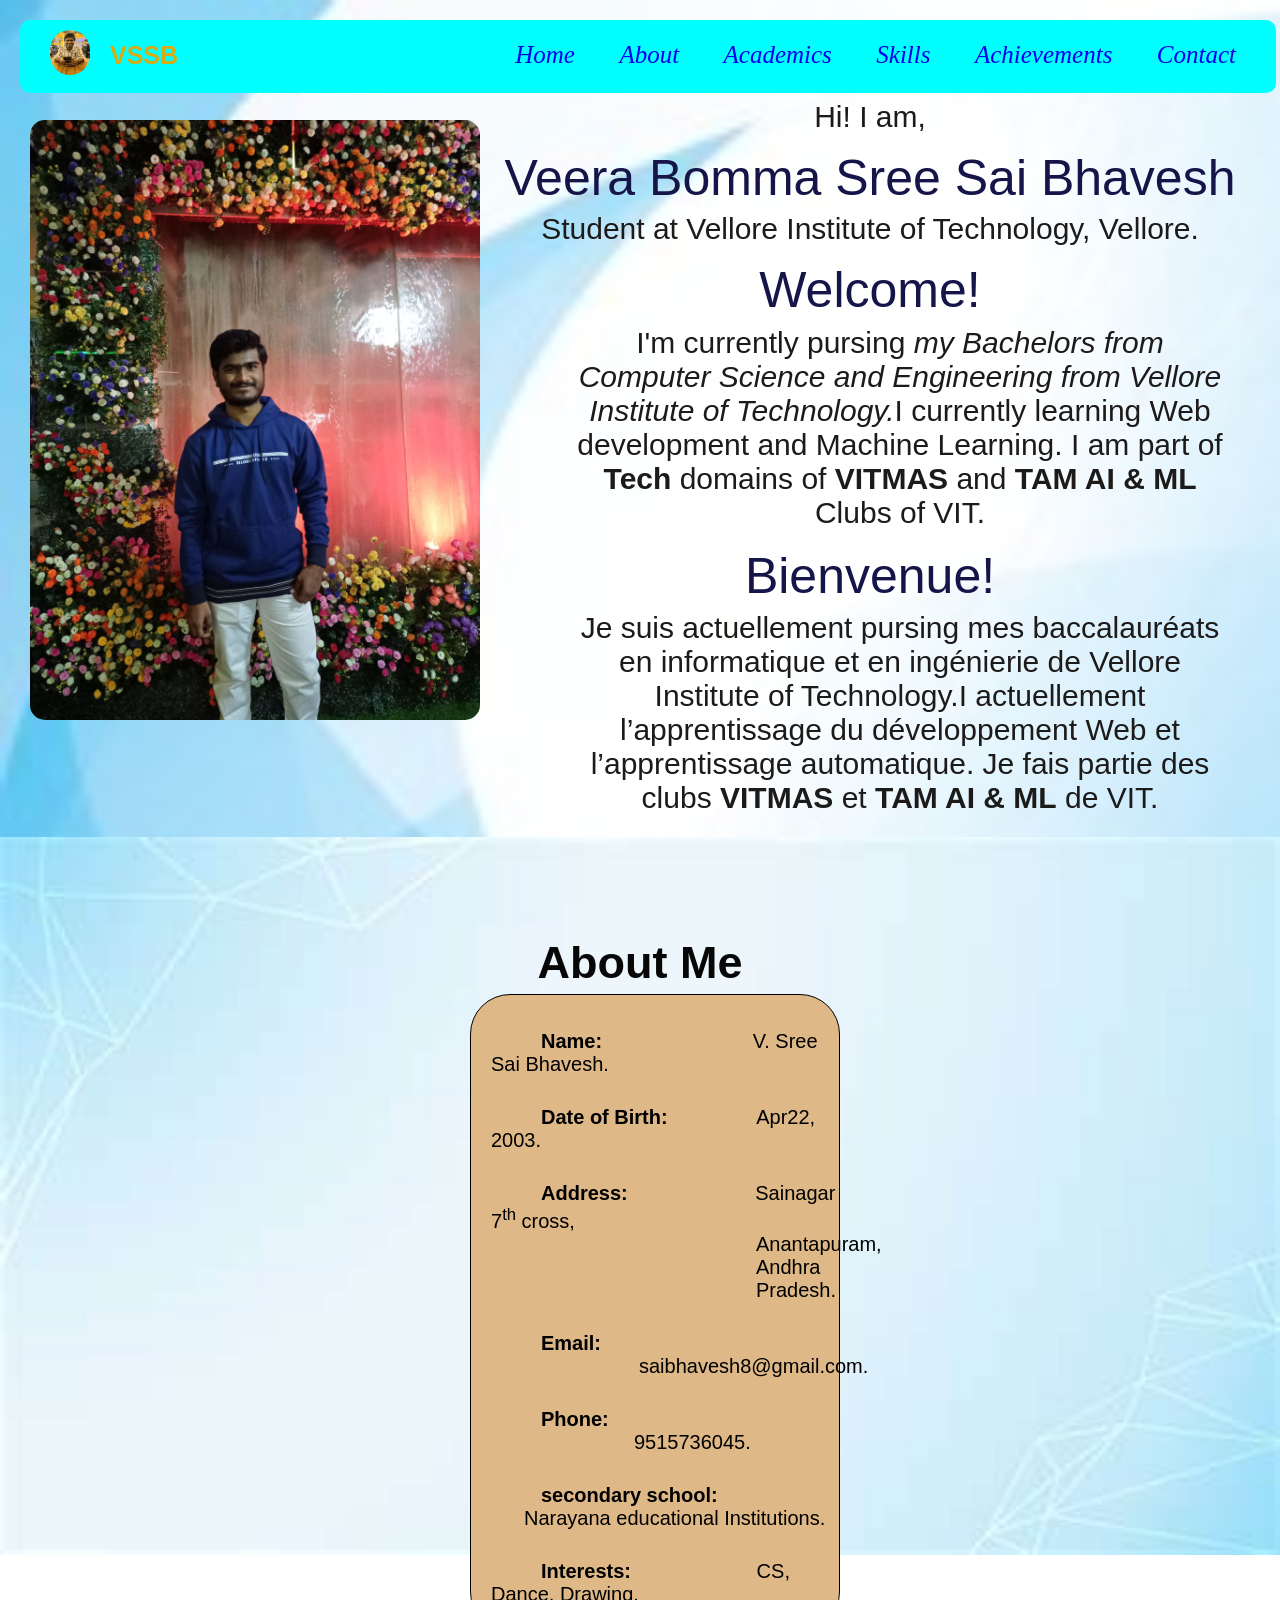
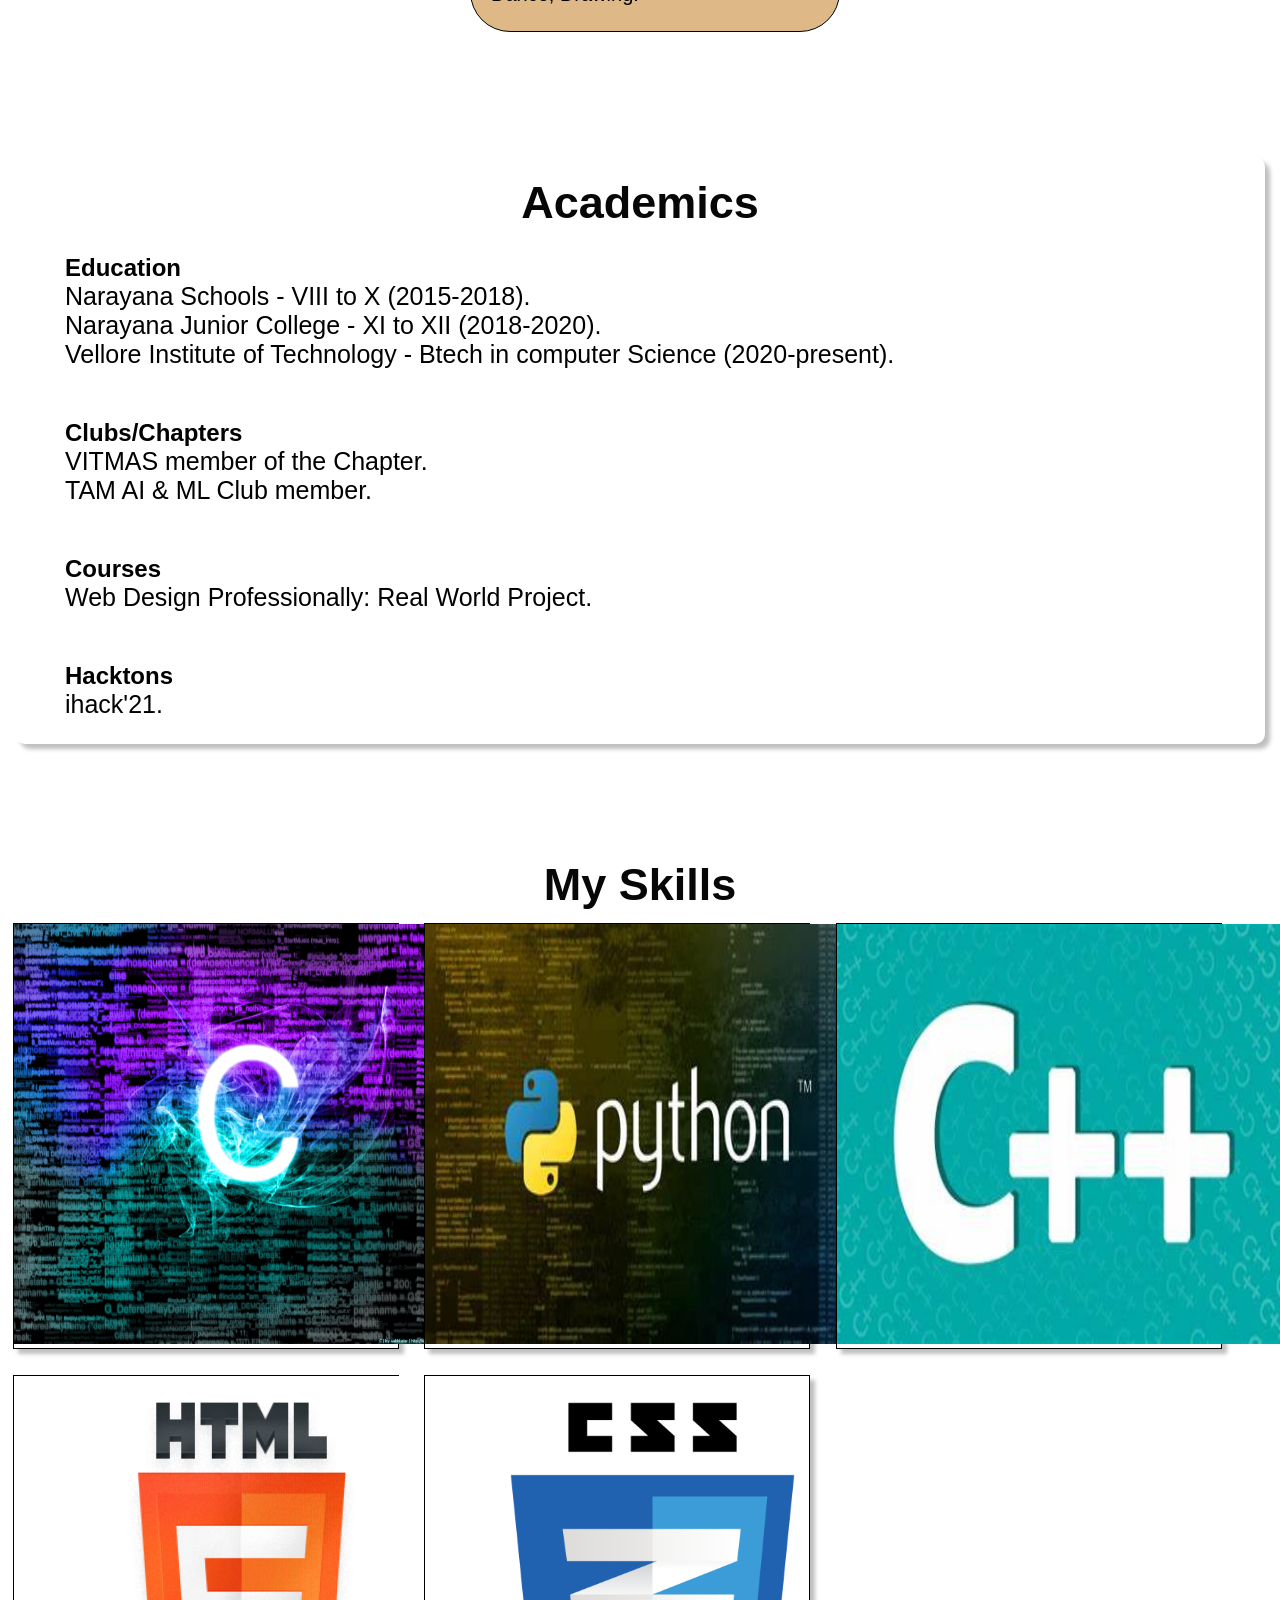
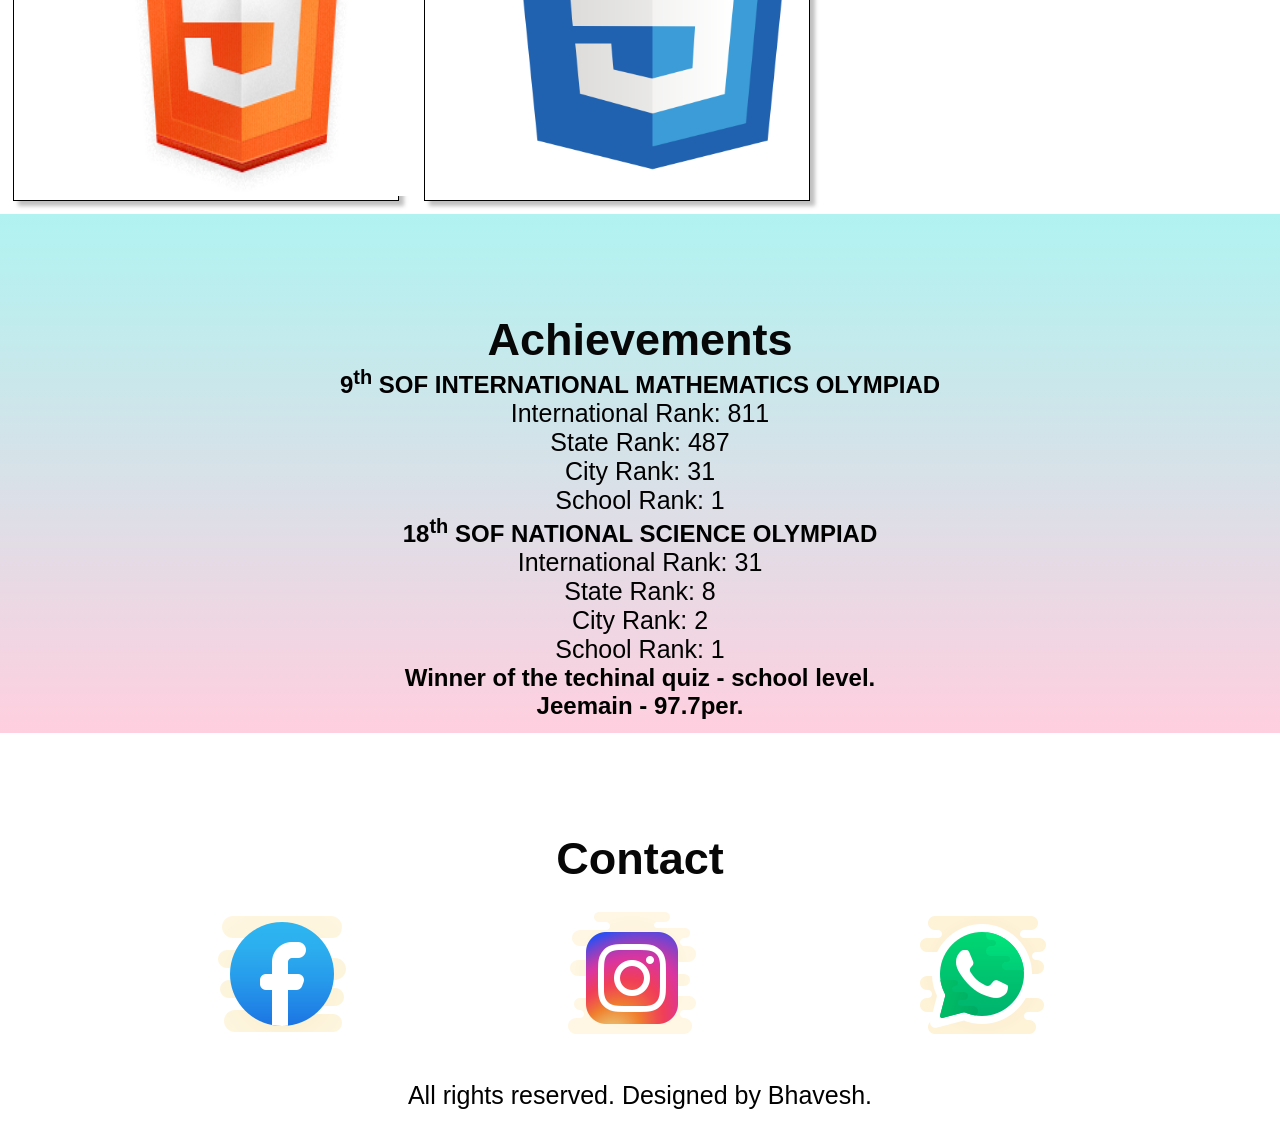
<file: index.html>
<!DOCTYPE html>
<html lang="en">
<head>
    <meta charset = "utf-8">
    <meta http-equiv="X-UA-Compatible" content="IE=edge">
    <meta name="viewport" content="width=device-width, initial-scale=1.0">
    <link rel="stylesheet" href="myportfolio.css">
    <link rel="icon" href="image/Bhavesh logo.jpg">
    <title>Personal Portfolio of VSSB.</title>
</head>

<body>

    <section class="back">

        <section class="navigation">
        
        
            <div class="Name">
                <ul>
                    <li>
                        <img src="image/Bhavesh logo.jpg" alt="mine" class="extra">
                    </li>
    
                    <li>
                        <p class="edit"><b>VSSB</b></p>
                    </li>
                </ul>
               
            </div>
    
            <div class="sidebase" id="dropdownClick">
                <a href="#home" class="visible">Home</a>
                <a href="#about">About</a>
                <a href="#academics">Academics</a>
                <a href="#skills">Skills</a>
                <a href="#achievements">Achievements</a>
                <a href="#social">Contact</a>
                <a href="javascript:void(0);" class="dropdownIcon" onclick="dropdownMenu()">&#9776;</a>
            </div>
            <div class="clearfix"></div>

            <script>
                function dropdownMenu(){
                    var x = document.getElementById("dropdownClick");
                    if(x.className === "sidebase"){
                        x.className += "responsive";
                    }
                    else{
                        x.className = "sidebase";
                    }
                }
            </script>

        </section>
    
    
    
        <section class="second" id="home">
    
            <div class="image">
                <img src="image/Bhavesh main.jpg" alt="My image" class="extra1">
            </div>
    
            <div class="text">
    
                <p>Hi! I am,</p>
                <p class="Bold">Veera Bomma Sree Sai Bhavesh</p>
                <p class="text-right">Student at Vellore Institute of Technology, Vellore.</p>
                <p class="Bold">Welcome!</p>
                <p class="some">I'm currently pursing <i>my Bachelors from Computer Science and Engineering from Vellore Institute of Technology.</i>I currently learning Web development and Machine Learning. I am part of <b>Tech</b> domains of<b> VITMAS</b> and <b>TAM AI & ML </b>Clubs of VIT.</p>
                <p class="Bold">Bienvenue!</p>
                <p class="some">Je suis actuellement pursing mes baccalauréats en informatique et en ingénierie de Vellore Institute of Technology.I actuellement l’apprentissage du développement Web et l’apprentissage automatique. Je fais partie des clubs <b>VITMAS</b> et <b>TAM AI & ML</b> de VIT.</p>
            
            </div>
             
        </section>
    
    </section> 

    <section class="middle" id="about">

        <h1>About Me</h1>

        <div class="good">

            <div class="container">
                <div class="bio ">
                    <b class="part">Name: </b> <p class="intro"> V. Sree Sai Bhavesh.</p> 
                </div>
        
                <div class="bio ">
                    <b class="part">Date of Birth: </b><p class="DOB"> Apr22, 2003.</p>
                </div>
        
                <div class="bio ">
                    <b class="part">Address: </b><p class="Add"> Sainagar 7<sup>th</sup> cross,</p>
                    <p class="reset">         Anantapuram,</p>
                    <p class="reset">         Andhra Pradesh.</p>
                </div>
        
                <div class="bio">
                    <b class="part">Email: </b><p class="ma"> saibhavesh8@gmail.com.</p>
                </div>
        
                <div class="bio">
                    <b class="part">Phone: </b><p class="intro4"> 9515736045.</p>
                    
                </div>
        
                <div class="bio">
                    <b class="part">secondary school: </b><p class="intro3"> Narayana educational Institutions.</p>
                    
                </div>

                <div class="bio">
                    <b class="part">Interests: </b> </b><p class="intro2"> CS, Dance, Drawing.</p>
                    
                </div>
        
    
            </div>
            

        </div>

        

    </section>

    <section class="nice" id="academics">
        <div class="academics">

            <h1>Academics</h1>
            <div class="win">
                
    
                <div class="pp">
                    <h2 class="side">Education</h2>
                    <p class="other">Narayana Schools - VIII to X (2015-2018).</p>
                    <p class="other">Narayana Junior College - XI to XII (2018-2020).</p>
                    <p class="other">Vellore Institute of Technology - Btech in computer Science (2020-present).</p>
                </div>
    
                <div class="clubs">
                    <h2 class="side">Clubs/Chapters</h2>
                    <p class="other">VITMAS member of the Chapter.</p>
                    <p class="other">TAM AI & ML Club member.</p>
                </div>
    
                <div class="Courses">
                    <h2 class="side">Courses</h2>
                    <p class="other">Web Design Professionally: Real World Project.</p>
                </div>
    
                <div class="hack">
                    <h2 class="side">Hacktons</h2>
                    <p class="other">ihack'21.</p>
                </div>
                
            </div>
        </div>
    </section>

    <section class="skills" id="skills">

        <h1>My Skills</h1>

        <div class="box float-container">

            <img src="image/c language.webp" alt="C language" class="adjust">

        </div>
        
        <div class="box float-container">

            <img src="image/python.jpg" alt="Python" class="adjust">

        </div>

        <div class="box float-container">

            <img src="image/C++.jpg" alt="C++ language" class="adjust">

        </div>

        <div class="box float-container">

            <img src="image/html5.webp" alt="html5" class="adjust">

        </div>

        <div class="box float-container">

            <img src="image/css3.png" alt="CSS3" class="adjust">

        </div>

        <div class="clearfix"></div>

    </section>

    <section class="achi" id="achievements">
        <h1>Achievements</h1>

        
        <h2>9<sup>th</sup> SOF INTERNATIONAL MATHEMATICS OLYMPIAD</h2>
                
        <p class="mid">International Rank: 811</p>
        <p class="mid">State Rank: 487</p>
        <p class="mid">City Rank: 31</p>
        <p class="mid">School Rank: 1</p>


        <h2>18<sup>th</sup> SOF NATIONAL SCIENCE OLYMPIAD</h2>
        <p class="mid">International Rank: 31</p>
        <p class="mid">State Rank: 8</p>
        <p class="mid">City Rank: 2</p>
        <p class="mid">School Rank: 1</p>
        
        <h2>Winner of the techinal quiz - school level.</h2>
            
        <h2>Jeemain - 97.7per.</h2>
           
    </section>

    <section class="social" id="social">

        <h1>Contact</h1>

        <ul>
            <li>
                <a href="https://www.facebook.com/bhavesh.sreesai"><img src="image/facebook-new.png" class="create"></a>
            </li>
            <li>
                <a href="https://www.instagram.com/sreesaibhavesh/"><img src="image/instagram-new.png" class="create"></a>
            </li>

            <li>
                <a href="https://wa.link/sgwj2s"><img src="image/whatsapp.png" class="create"></a>
            </li>

        </ul>

        <div class="clearfix"></div>
        
    </section>

    <section class="footer ">
        <p>All rights reserved. Designed by Bhavesh.</p>
    </section>

</body>
</html>
</file>
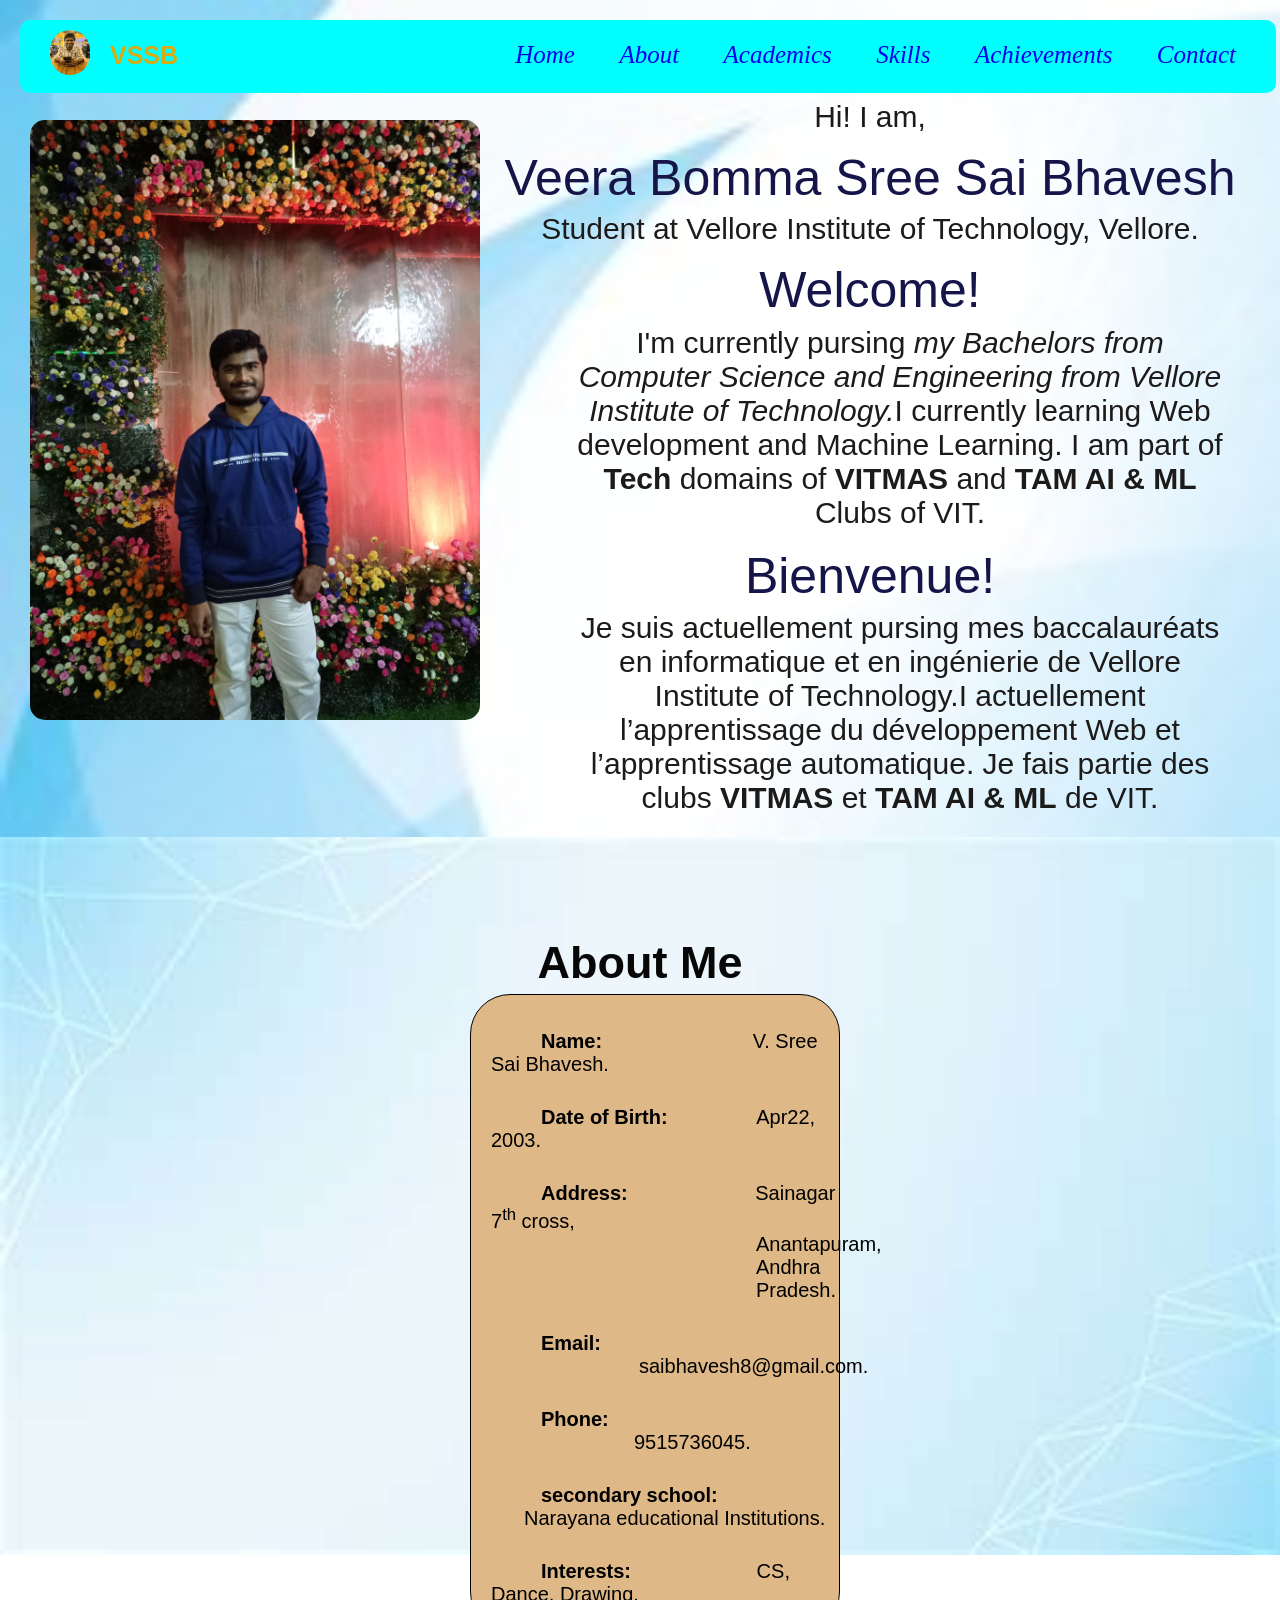
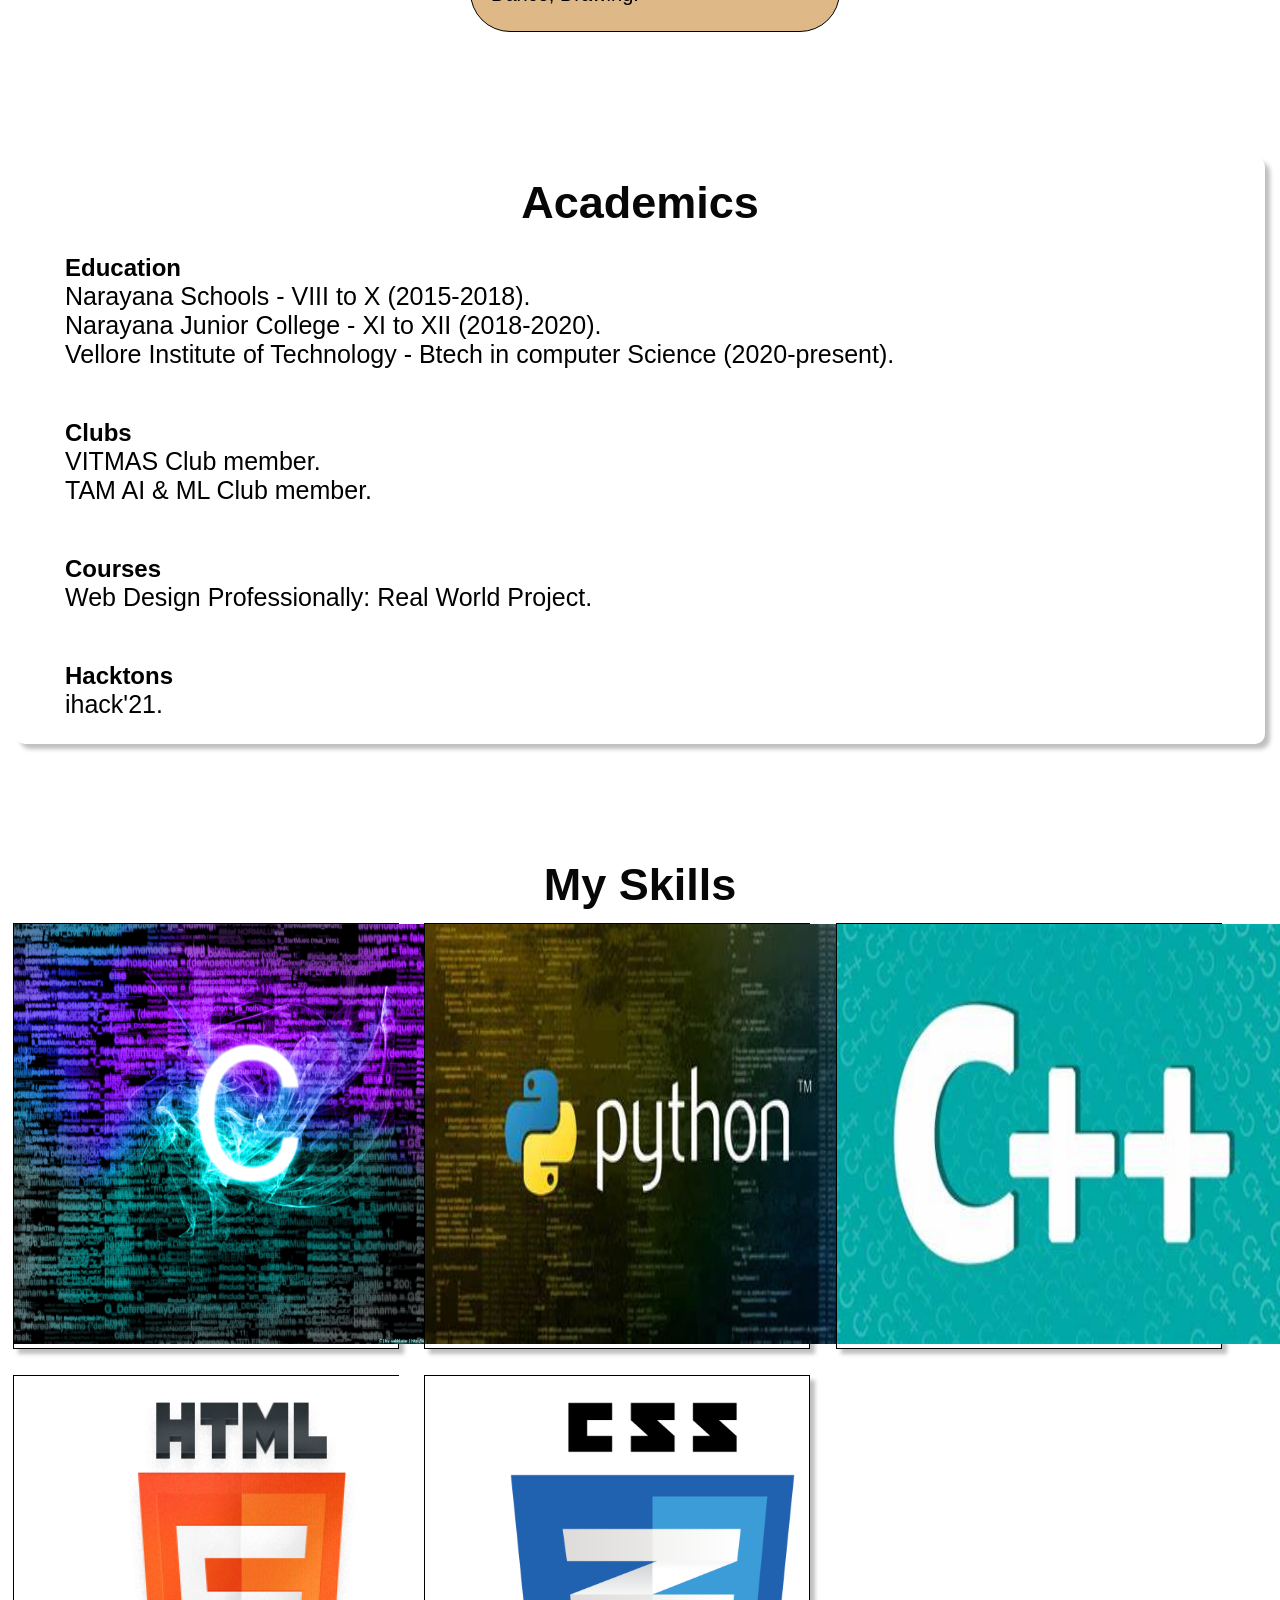
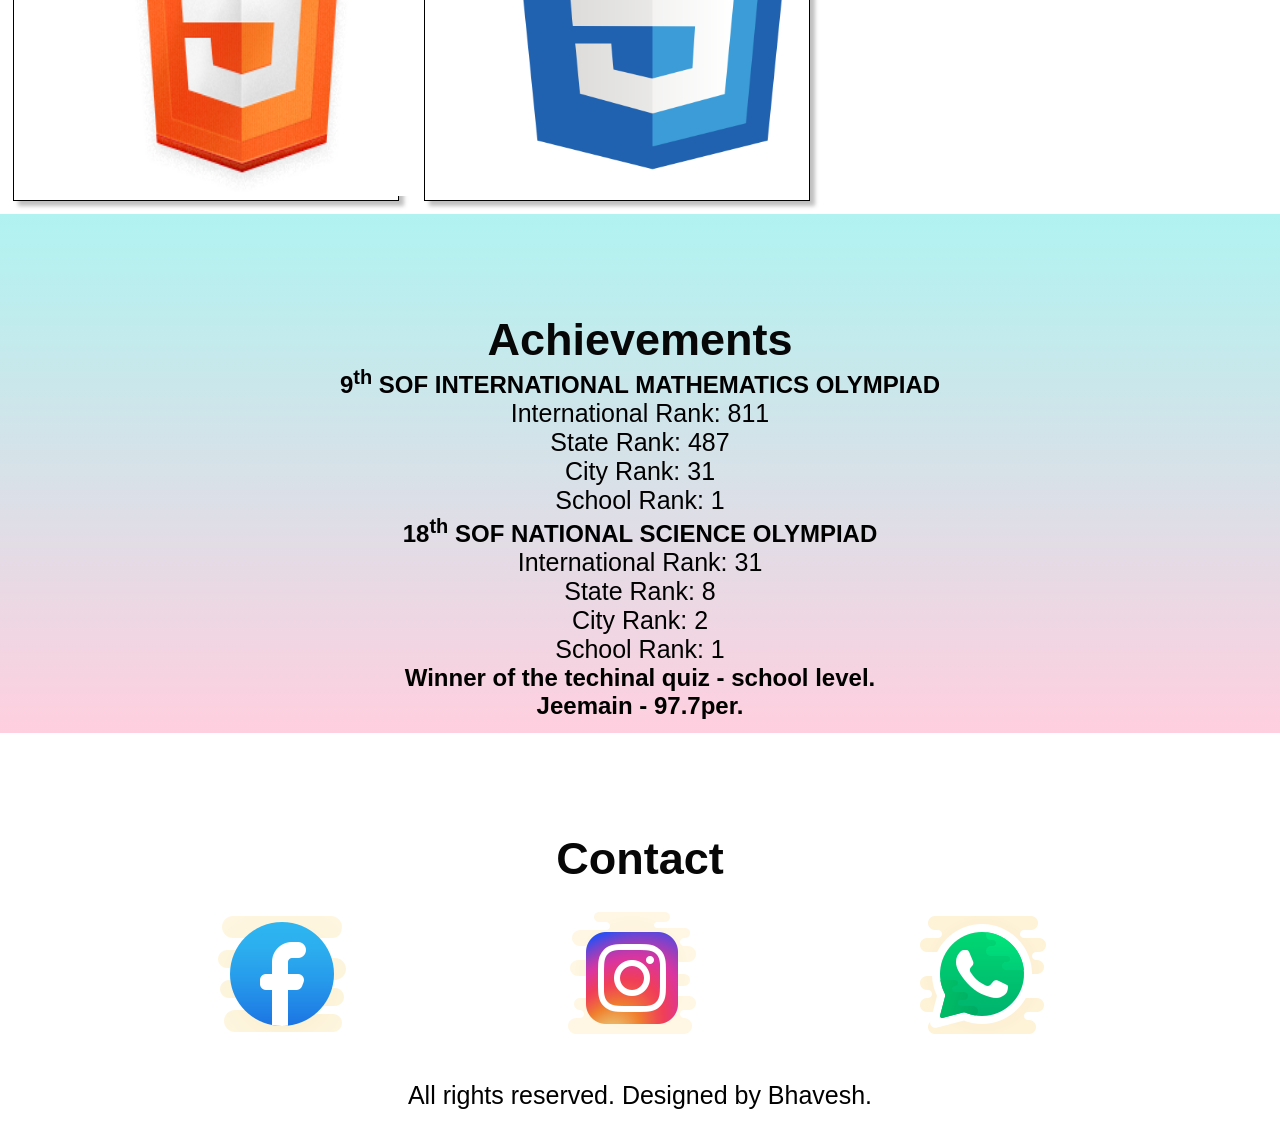
<file: my_portfolio.html>
<!DOCTYPE html>
<html lang="en">
<head>
    <meta charset = "utf-8">
    <meta http-equiv="X-UA-Compatible" content="IE=edge">
    <meta name="viewport" content="width=device-width, initial-scale=1.0">
    <link rel="stylesheet" href="myportfolio.css">
    <link rel="icon" href="image/Bhavesh logo.jpg">
    <title>Personal Portfolio of VSSB.</title>
</head>

<body>

    <section class="back">

        <section class="navigation">
        
        
            <div class="Name">
                <ul>
                    <li>
                        <img src="image/Bhavesh logo.jpg" alt="mine" class="extra">
                    </li>
    
                    <li>
                        <p class="edit"><b>VSSB</b></p>
                    </li>
                </ul>
               
            </div>
    
            <div class="sidebase" id="dropdownClick">
                <a href="#home" class="visible">Home</a>
                <a href="#about">About</a>
                <a href="#academics">Academics</a>
                <a href="#skills">Skills</a>
                <a href="#achievements">Achievements</a>
                <a href="#social">Contact</a>
                <a href="javascript:void(0);" class="dropdownIcon" onclick="dropdownMenu()">&#9776;</a>
            </div>
            <div class="clearfix"></div>

            <script>
                function dropdownMenu(){
                    var x = document.getElementById("dropdownClick");
                    if(x.className === "sidebase"){
                        x.className += "responsive";
                    }
                    else{
                        x.className = "sidebase";
                    }
                }
            </script>

        </section>
    
    
    
        <section class="second" id="home">
    
            <div class="image">
                <img src="image/Bhavesh main.jpg" alt="My image" class="extra1">
            </div>
    
            <div class="text">
    
                <p>Hi! I am,</p>
                <p class="Bold">Veera Bomma Sree Sai Bhavesh</p>
                <p class="text-right">Student at Vellore Institute of Technology, Vellore.</p>
                <p class="Bold">Welcome!</p>
                <p class="some">I'm currently pursing <i>my Bachelors from Computer Science and Engineering from Vellore Institute of Technology.</i>I currently learning Web development and Machine Learning. I am part of <b>Tech</b> domains of<b> VITMAS</b> and <b>TAM AI & ML </b>Clubs of VIT.</p>
                <p class="Bold">Bienvenue!</p>
                <p class="some">Je suis actuellement pursing mes baccalauréats en informatique et en ingénierie de Vellore Institute of Technology.I actuellement l’apprentissage du développement Web et l’apprentissage automatique. Je fais partie des clubs <b>VITMAS</b> et <b>TAM AI & ML</b> de VIT.</p>
            
            </div>
             
        </section>
    
    </section> 

    <section class="middle" id="about">

        <h1>About Me</h1>

        <div class="good">

            <div class="container">
                <div class="bio ">
                    <b class="part">Name: </b> <p class="intro"> V. Sree Sai Bhavesh.</p> 
                </div>
        
                <div class="bio ">
                    <b class="part">Date of Birth: </b><p class="DOB"> Apr22, 2003.</p>
                </div>
        
                <div class="bio ">
                    <b class="part">Address: </b><p class="Add"> Sainagar 7<sup>th</sup> cross,</p>
                    <p class="reset">         Anantapuram,</p>
                    <p class="reset">         Andhra Pradesh.</p>
                </div>
        
                <div class="bio">
                    <b class="part">Email: </b><p class="ma"> saibhavesh8@gmail.com.</p>
                </div>
        
                <div class="bio">
                    <b class="part">Phone: </b><p class="intro4"> 9515736045.</p>
                    
                </div>
        
                <div class="bio">
                    <b class="part">secondary school: </b><p class="intro3"> Narayana educational Institutions.</p>
                    
                </div>

                <div class="bio">
                    <b class="part">Interests: </b> </b><p class="intro2"> CS, Dance, Drawing.</p>
                    
                </div>
        
    
            </div>
            

        </div>

        

    </section>

    <section class="nice" id="academics">
        <div class="academics">

            <h1>Academics</h1>
            <div class="win">
                
    
                <div class="pp">
                    <h2 class="side">Education</h2>
                    <p class="other">Narayana Schools - VIII to X (2015-2018).</p>
                    <p class="other">Narayana Junior College - XI to XII (2018-2020).</p>
                    <p class="other">Vellore Institute of Technology - Btech in computer Science (2020-present).</p>
                </div>
    
                <div class="clubs">
                    <h2 class="side">Clubs</h2>
                    <p class="other">VITMAS Club member.</p>
                    <p class="other">TAM AI & ML Club member.</p>
                </div>
    
                <div class="Courses">
                    <h2 class="side">Courses</h2>
                    <p class="other">Web Design Professionally: Real World Project.</p>
                </div>
    
                <div class="hack">
                    <h2 class="side">Hacktons</h2>
                    <p class="other">ihack'21.</p>
                </div>
                
            </div>
        </div>
    </section>

    <section class="skills" id="skills">

        <h1>My Skills</h1>

        <div class="box float-container">

            <img src="image/c language.webp" alt="C language" class="adjust">

        </div>
        
        <div class="box float-container">

            <img src="image/python.jpg" alt="Python" class="adjust">

        </div>

        <div class="box float-container">

            <img src="image/C++.jpg" alt="C++ language" class="adjust">

        </div>

        <div class="box float-container">

            <img src="image/html5.webp" alt="html5" class="adjust">

        </div>

        <div class="box float-container">

            <img src="image/css3.png" alt="CSS3" class="adjust">

        </div>

        <div class="clearfix"></div>

    </section>

    <section class="achi" id="achievements">
        <h1>Achievements</h1>

        
        <h2>9<sup>th</sup> SOF INTERNATIONAL MATHEMATICS OLYMPIAD</h2>
                
        <p class="mid">International Rank: 811</p>
        <p class="mid">State Rank: 487</p>
        <p class="mid">City Rank: 31</p>
        <p class="mid">School Rank: 1</p>


        <h2>18<sup>th</sup> SOF NATIONAL SCIENCE OLYMPIAD</h2>
        <p class="mid">International Rank: 31</p>
        <p class="mid">State Rank: 8</p>
        <p class="mid">City Rank: 2</p>
        <p class="mid">School Rank: 1</p>
        
        <h2>Winner of the techinal quiz - school level.</h2>
            
        <h2>Jeemain - 97.7per.</h2>
           
    </section>

    <section class="social" id="social">

        <h1>Contact</h1>

        <ul>
            <li>
                <a href="#"><img src="image/facebook-new.png" class="create"></a>
            </li>
            <li>
                <a href="#"><img src="image/instagram-new.png" class="create"></a>
            </li>

            <li>
                <a href="#"><img src="image/whatsapp.png" class="create"></a>
            </li>

        </ul>

        <div class="clearfix"></div>
        
    </section>

    <section class="footer ">
        <p>All rights reserved. Designed by Bhavesh.</p>
    </section>

</body>
</html>
</file>
<file: myportfolio.css>
* {
  margin: 0 0 0 0;
  padding: 0 0;
  font-family: Arial, Helvetica, sans-serif;
}

.back {
  background-image: url("image/background.jpg");
  background-repeat: no-repeat;
  background-size: 100%;
  padding: 20px;
}

.clearfix {
  clear: both;
  float: none;
}

h1 {
  text-align: center;
  font-size: 45px;
  color: rgb(7, 7, 7);
  padding-top: 20px;
}

h2 {
  text-align: center;
}

/**  css for navigation  bar  **/

.navigation {
  position: fixed;
  background-color: rgb(0, 255, 255);
  border-radius: 10px;
  padding-left: 20px;
  padding-right: 20px;
  width: 95%;
  margin-bottom: 0px;
  z-index: 1;
}

.dropdownIcon{
  display: none;
}

.Name ul li {
  display: inline;
  padding: 10px;
  float:left; 
}


.extra {
  height: 45px;
  width: 40px;
  border-radius: 65px;
}

.edit {
  font-size: 25px;
  font-family: Georgia, "Times New Roman", Times, serif;
  color: rgb(218, 170, 16);
  line-height: 50px;
}

.sidebase {
  text-align: right;
  line-height: 70px;
}

.sidebase a {
  padding: 20px;
  text-decoration: none;
  font-size: 25px;
  font-family: "Red Hat Display";
  font-style: italic;
}

.sidebase a:hover {
  filter: drop-shadow(0px 4px 4px rgba(0, 0, 0, 0.5));
  cursor: pointer;
}

/** css for home **/

.second {
  padding-top: 60px;
}

.image {
  padding-top: 20px;
  padding-left: 10px;
  line-height: 20px;
  float: left;
}

.text {
  text-align: center;
  color: rgb(29, 26, 26);
  font-size: 30px;
}

.text-right {
  text-align: center;
  font-size: 30px;
  font-family: sans-serif;
}

.Bold {
  font-size: 50px;
  color: rgb(21, 21, 73);
  padding-top: 15px;
  padding-bottom: 5px;
}

.extra1 {
  height: 600px;
  width: 450px;
  border-radius: 15px;
}

.some {
  font-size: 30px;
  text-align: center;
  padding-left: 550px;
  padding-top: 1.5px;
  padding-bottom: 2px;
  padding-right: 30px;
}

/**  css for about  **/

.bio {
  float: none;
  padding-top: 15px;
  padding-bottom: 15px;
}

.reset {
  padding-left: 265px;
  font-size: 20px;
}

.intro {
  display: inline;
  font-size: 20px;
  padding-left: 145px;
  padding-top: 30px;
}

.part {
  font-size: 20px;
  padding-left: 50px;
}

.DOB {
  padding-left: 83px;
  font-size: 20px;
  display: inline;
}

.Add {
  display: inline;
  font-size: 20px;
  padding-left: 122px;
}

.ma {
  display: inline;
  font-size: 20px;
  padding-left: 148px;
}

.intro2 {
  display: inline;
  font-size: 20px;
  padding-left: 120px;
}

.intro4 {
  display: inline;
  font-size: 20px;
  padding-left: 143px;
}

.intro3 {
  display: inline;
  font-size: 20px;
  padding-left: 33px;
}

.middle {
  background-image: url("image/middle_background.jpg");
  background-repeat: no-repeat;
  background-size: 100%;
  padding-top: 1%;
}

.container {
  border: auto;
  padding-left: 20px;
  padding-top: 20px;
  border: 1px solid black;
  border-radius: 40px;
  background-color: burlywood;
  padding-bottom: 10px;
}

.good {
  margin: 5px 440px 30px 470px;
}

/** css for academics **/

.other {
  font-size: 25px;
}

.side {
  text-align: left;
}

.pp {
  padding: 25px;
  padding-left: 50px;
}

.clubs {
  padding: 25px;
  padding-left: 50px;
}

.Courses {
  padding: 25px;
  padding-left: 50px;
}

.hack {
  padding: 25px;
  padding-left: 50px;
}

.academics {
  box-shadow: 5px 5px 4px rgb(0, 0, 0, 0.25);
  margin: 15px 15px 15px 15px;
  border-radius: 10px;
}

/** css for skills  **/

.box {
  border: 1px solid black;
  width: 30%;
  margin: 1%;
  float: left;
  box-shadow: 5px 5px 4px rgba(0,0,0,0.25);
}

.adjust{
  height: 420px;
  width: 455px;
}

.float-container {
  position: relative;
}

/**  css for achievements  **/

.achi {
  padding: 1%;
  background-image: linear-gradient(#b0f3f1, #ffcfdf);
  float: none;
}

.mid {
  text-align: center;
  font-size: 25px;
}

/** css for contact  **/

.social ul {
  list-style-type: none;
  padding-top: 2%;
}

.social ul li {
  display: inline;
}

.social ul li a {
  text-align: center;
  padding-left: 17%;
  padding-bottom: 2%;
}

/** css for footer  **/

.footer {
  text-align: center;
  padding-bottom: 2%;
  font-size: 25px;
  padding-top: 3%;
}

#home,
#about,
#academics,
#skills,
#achievements,
#social {
  padding-top: 80px;
}

@media only screen and (max-width:768px){

  #home,
  #about,
  #academics,
  #skills,
  #achievements,
  #social {
    padding-top: 25px;
  }
  .Name ul li {
    padding: 10px;
    display: none;
  }
  
  .navigation {
    border-radius: 8px;
    padding-left: 1px;
    padding-right: 2px;
    width: 90%;
    background-color: initial;
  }

  .sidebase a.visible{
    display: block;
    float: left;
  }

  .sidebase a{
    padding:1.5px;
    font-size:25px;
    display: none;
    color:navy;
  }

  .sidebase.responsive{
    position: relative;
  }

  .sidebase.responsive a.dropdownIcon{
    position:absolute;
    top:0;
    right:0;
  }

  .sidebase.responsive a{
    display: inline-block;
  }

  
  .extra1{
    height:390px;
    width:320px;
    padding-top: 30px;
    padding-left: 0px;
  }

  .image {
    padding-top: 20px;
    padding-left: 5px;
    line-height: 20px;
    float: none;
  }

  .sidebase a.dropdownIcon{
    display: inline-block;
  }

  .text {
    text-align: center;
    color: rgb(29, 26, 26);
    font-size: 25px;
  }
  
  .text-right {
    text-align: center;
    font-size: 22px;
    font-family: sans-serif;
  }
  
  .Bold {
    font-size: 30px;
    color: rgb(21, 21, 73);
    padding-top: 10px;
    padding-bottom: 2.5px;
  }
  
  .some {
    font-size: 20px;
    text-align: center;
    padding: 1px 2px 1px 2px;
  }

  .good{
    margin: 1px 2px 1px 2px;
  }
  
  .bio {
    padding-top: 5px;
    padding-bottom: 5px;
  }
  
  .reset {
    padding-left: 170px;
    font-size: 17px;
  }
  
  .intro {
    font-size: 17px;
    padding-left: 90px;
    padding-top: 10px;
  }
  
  .part {
    font-size: 17px;
    padding-left: 5px;
  }
  
  .DOB {
    padding-left: 50px;
    font-size: 17px;
  }
  
  .Add {
    font-size: 17px;
    padding-left: 65px;
  }
  
  .ma {
    font-size: 17px;
    padding-left: 85px;
  }
  
  .intro2 {
    font-size: 17px;
    padding-left: 65px;
  }
  
  .intro4 {
    font-size: 17px;
    padding-left: 85px;
  }
  
  .intro3 {
    font-size: 17px;
    padding-left: 5px;
  }
  
  .middle {
    padding-top: 1px;
  }
  
  .container {
    border: 0 0 0 0;
    padding-left: 3px;
    padding-top: 2px;;
    border-radius: 20px;
    padding-bottom: 2px;
  }

  .pp {
    padding: 15px;
    padding-left: 30px;
  }
  
  .clubs {
    padding: 15px;
    padding-left: 30px;
  }
  
  .Courses {
    padding: 15px;
    padding-left: 30px;
  }
  
  .hack {
    padding: 15px;
    padding-left: 30px;
  }
  h1 {
    text-align: center;
    font-size: 35px;
    color: rgb(7, 7, 7);
    padding-top: 10px;
  }
  
  h2 {
    text-align: center;
  }

  .academics{
    margin: 3px 5px 5px 3px;
  }

  .social ul li a{
    padding-left: 12%;
  }

  .box {
    border: 1px solid black;
    width: 45%;
    margin: 1%;
    float: left;
    box-shadow: 2px 2px 1px rgba(0,0,0,0.25);
  }
  
  .float-container {
    position: relative;
  }

  .skills{
    padding: 5px;
  }

  .create{
    height:50px;
    width: 50px;
  }

  .adjust{
    height: 155px;
    width: 155px;
  }
  
}
</file>
